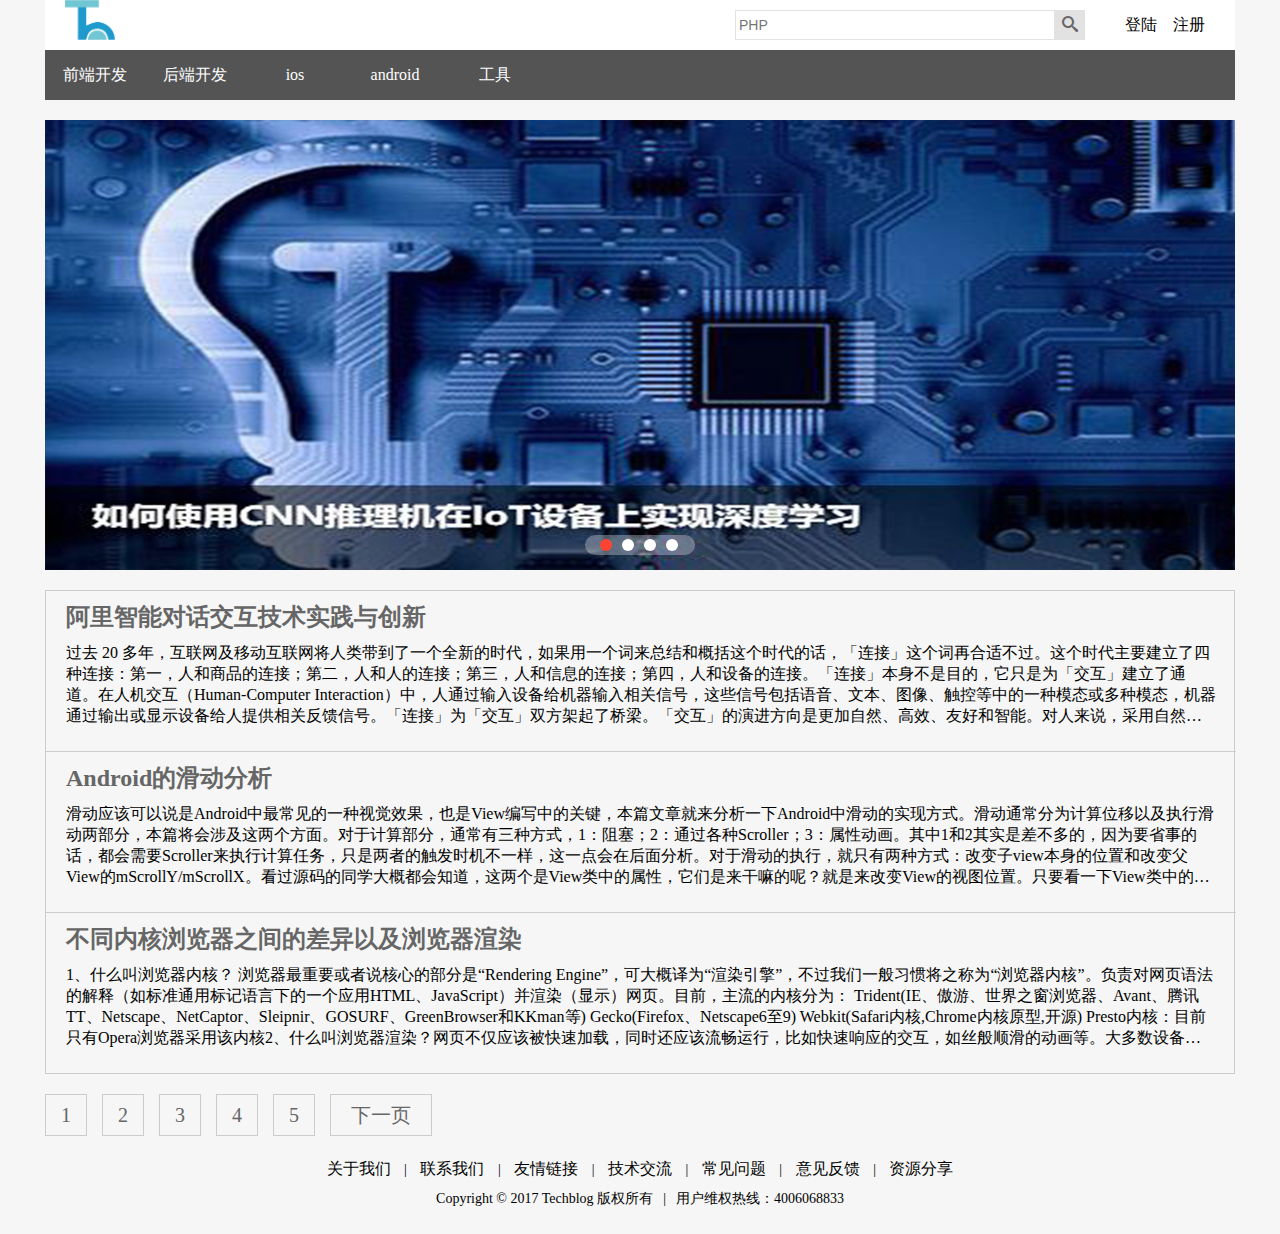
<file: template/html/index.html>
<!DOCTYPE html>
<html lang="en">
<head>
	<meta charset="UTF-8">
	<title>Techbar-数媒技最牛逼的技术吧</title>
	<link rel="shortcut icon" href="../favicon.ico">
	<link rel="stylesheet" type="text/css" href="../css/base.css">
	<link rel="stylesheet" type="text/css" href="../css/index.css">
	<script type="text/javascript" src="../js/index.js"></script>
</head>
<body>
    <!-- 头部 -->
	<header class="w">
	   <img src="../images/logo.png">
       <div class="form">
           <input type="text" placeholder="PHP">
           <button><i></i></button>
       </div>
	   <div class="lr">
           <a class="fl" href="javascript:;">登陆</a>
           <a class="fr" href="javascript:;">注册</a>
       </div>
	</header>
    <!-- 导航条 -->
    <nav class="w">
    	<ul>
    		<li><a href="javascript:;">前端开发</a></li>
    		<li><a href="javascript:;">后端开发</a></li>
    		<li><a href="javascript:;">ios</a></li>
    		<li><a href="javascript:;">android</a></li>
    		<li><a href="javascript:;">工具</a></li>
    	</ul>
    </nav>
    <!-- 轮播图 -->
    <div class="roast-pic w">
         <nav id="pict">
           <ul id="index">
               <li class="on"></li>
               <li></li>
               <li></li>
               <li></li>
            </ul>
            <ul id="img">
                   <li class="opa-on"><a href="javascript:;"><img src="../images/roast1.png"></a></li>
                   <li><a href="javascript:;"><img src="../images/roast2.png"></a></li>
                   <li><a href="javascript:;"><img src="../images/roast3.png"></a></li>
                   <li><a href="javascript:;"><img src="../images/roast4.png"></a></li>
            </ul>
            <p id="prev" class="arrow">&lt;</p>
            <p id="next" class="arrow">&gt;</p>
        </nav>
    </div>
    <!-- 文章 -->
    <div class="articles">
         <div class="art1">
              <a href="javascript:;">
                 <h2>阿里智能对话交互技术实践与创新</h2>
                 <p>过去 20 多年，互联网及移动互联网将人类带到了一个全新的时代，如果用一个词来总结和概括这个时代的话，「连接」这个词再合适不过。这个时代主要建立了四种连接：第一，人和商品的连接；第二，人和人的连接；第三，人和信息的连接；第四，人和设备的连接。「连接」本身不是目的，它只是为「交互」建立了通道。在人机交互（Human-Computer Interaction）中，人通过输入设备给机器输入相关信号，这些信号包括语音、文本、图像、触控等中的一种模态或多种模态，机器通过输出或显示设备给人提供相关反馈信号。「连接」为「交互」双方架起了桥梁。「交互」的演进方向是更加自然、高效、友好和智能。对人来说，采用自然语言与机器进行智能对话交互是最自然的交互方式之一，但这条路上充满了各种挑战。如何让机器理解人类复杂的自然语言？如何对用户的提问给出精准的答案而不是一堆候选？如何更加友好地与用户闲聊而不是答非所问？如何管理复杂的多轮对话状态和对话上下文？在阿里巴巴，我们从 2014 年初开始对智能对话交互进行探索和实践创新，研发成果逐步大规模应用在了智能客服（针对阿里巴巴生态内部企业的阿里小蜜、针对阿里零售平台上的千万商家的店小蜜，以及针对阿里之外企业及政府的云小蜜等）和各种设备（如 YunOS 手机、天猫魔盒、互联网汽车等）上。
                 </p>
              </a>
         </div>
         <div class="art1">
            <a href="javascript:;">
                 <h2>Android的滑动分析</h2>
                 <p>滑动应该可以说是Android中最常见的一种视觉效果，也是View编写中的关键，本篇文章就来分析一下Android中滑动的实现方式。滑动通常分为计算位移以及执行滑动两部分，本篇将会涉及这两个方面。对于计算部分，通常有三种方式，1：阻塞；2：通过各种Scroller；3：属性动画。其中1和2其实是差不多的，因为要省事的话，都会需要Scroller来执行计算任务，只是两者的触发时机不一样，这一点会在后面分析。对于滑动的执行，就只有两种方式：改变子view本身的位置和改变父View的mScrollY/mScrollX。看过源码的同学大概都会知道，这两个是View类中的属性，它们是来干嘛的呢？就是来改变View的视图位置。只要看一下View类中的一个方法就知道这两个属性是干嘛的：
                 </p>
              </a>
         </div>
         <div class="art1">
              <a href="javascript:;">
                 <h2>不同内核浏览器之间的差异以及浏览器渲染</h2>
                 <p>1、什么叫浏览器内核？ 浏览器最重要或者说核心的部分是“Rendering Engine”，可大概译为“渲染引擎”，不过我们一般习惯将之称为“浏览器内核”。负责对网页语法的解释（如标准通用标记语言下的一个应用HTML、JavaScript）并渲染（显示）网页。目前，主流的内核分为： Trident(IE、傲游、世界之窗浏览器、Avant、腾讯TT、Netscape、NetCaptor、Sleipnir、GOSURF、GreenBrowser和KKman等) Gecko(Firefox、Netscape6至9) Webkit(Safari内核,Chrome内核原型,开源) Presto内核：目前只有Opera浏览器采用该内核2、什么叫浏览器渲染？网页不仅应该被快速加载，同时还应该流畅运行，比如快速响应的交互，如丝般顺滑的动画等。大多数设备的刷新频率是60次/秒，也就说是浏览器对每一帧画面的渲染工作要在16ms内完成，超出这个时间，页面的渲染就会出现卡顿现象，影响用户体验。为了保证页面的渲染效果，需要充分了解浏览器是如何处理HTML/JavaScript/CSS的。
                 </p>
              </a>
         </div>
    </div>
    <!-- 分页 -->
    <div class="pag w">
        <ul>
        	<li>1</li>
        	<li>2</li>
        	<li>3</li>
        	<li>4</li>
        	<li>5</li>
        	<li>下一页</li>
        </ul>   
    </div>
    <!-- 页脚 -->
    <footer>    
          <div class="w copyright">
            <p>
                <a href="javascript:;">关于我们</a>
                <span>|</span>
                <a href="javascript:;">联系我们</a>
                <span>|</span>
                <a href="javascript:;">友情链接</a>
                <span>|</span>
                <a href="javascript:;">技术交流</a>
                <span>|</span>
                <a href="javascript:;">常见问题</a>
                <span>|</span>
                <a href="javascript:;">意见反馈</a>
                <span>|</span>
                <a href="javascript:;">资源分享</a>
            </p>            
            <p>Copyright © 2017  Techblog 版权所有<span>|</span>用户维权热线：4006068833</p>           
          </div>
    </footer>
</body>
</html>
</file>
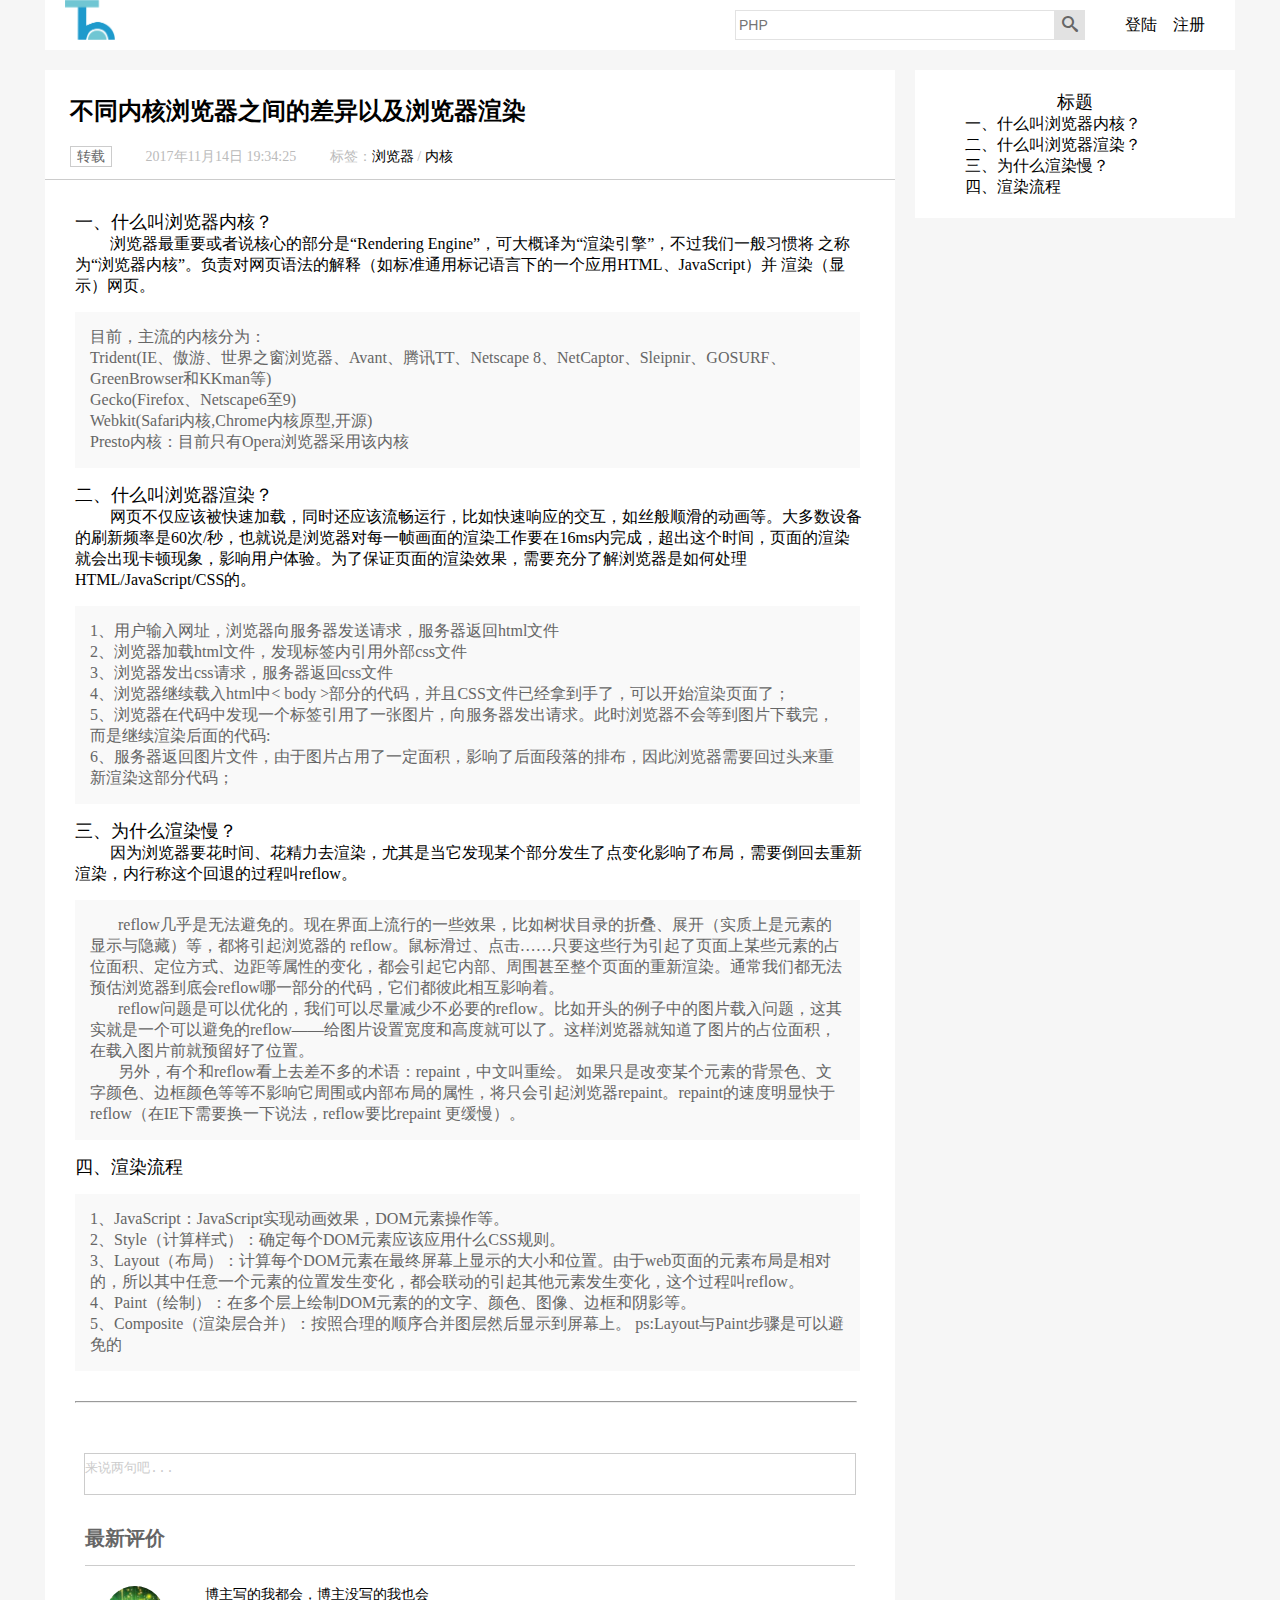
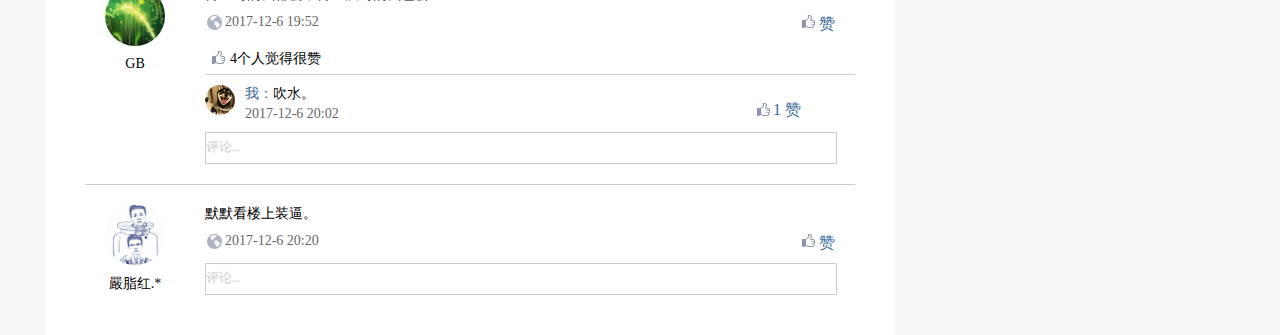
<file: template/html/article.html>
<!DOCTYPE html>
<html lang="en">
<head>
	<meta charset="UTF-8">
	<title>不同内核浏览器之间的差异以及浏览器渲染</title>
	<link rel="shortcut icon" href="../favicon.ico">
	<link rel="stylesheet" type="text/css" href="../css/base.css">
	<link rel="stylesheet" type="text/css" href="../css/index.css">
	<script type="text/javascript" src="../js/jquery-1.8.3.min.js"></script>	
	<script type="text/javascript" src="../js/index.js"></script>	
</head>
<body>
 <!-- 头部 -->
 <header class="w">
	<img src="../images/logo.png">
    <div class="form">
        <input type="text" placeholder="PHP">
        <button><i></i></button>
    </div>
	<div class="lr">
        <a class="fl" href="javascript:;">登陆</a>
        <a class="fr" href="javascript:;">注册</a>
    </div>
 </header>
 <!-- 文章内容	 -->
 <div class="w">
   <div class="art fl">
       <div class="art-title">
            <h1>不同内核浏览器之间的差异以及浏览器渲染</h1>
            <p>
              <span class="original">转载</span>
              <span class="time">2017年11月14日 19:34:25</span>
              <span class="tag">标签：<a href="javascript:;">浏览器</a> / <a href="javascript:;">内核</a></span>
            </p>
       </div>
       <div class="art-con">
           <div class="art-con1" id="one">
              <h2>一、什么叫浏览器内核？</h2>
              <span>浏览器最重要或者说核心的部分是“Rendering Engine”，可大概译为“渲染引擎”，不过我们一般习惯将   之称为“浏览器内核”。负责对网页语法的解释（如标准通用标记语言下的一个应用HTML、JavaScript）并   渲染（显示）网页。
              </span>
              <span>目前，主流的内核分为：<br> 
                    Trident(IE、傲游、世界之窗浏览器、Avant、腾讯TT、Netscape    8、NetCaptor、Sleipnir、GOSURF、GreenBrowser和KKman等) <br>
                    Gecko(Firefox、Netscape6至9) <br>
                    Webkit(Safari内核,Chrome内核原型,开源) <br>
                    Presto内核：目前只有Opera浏览器采用该内核
              </span>
           </div>
         <div class="art-con1" id="two">
              <h2>二、什么叫浏览器渲染？ </h2>
              <span> 网页不仅应该被快速加载，同时还应该流畅运行，比如快速响应的交互，如丝般顺滑的动画等。大多数设备的刷新频率是60次/秒，也就说是浏览器对每一帧画面的渲染工作要在16ms内完成，超出这个时间，页面的渲染就会出现卡顿现象，影响用户体验。为了保证页面的渲染效果，需要充分了解浏览器是如何处理HTML/JavaScript/CSS的。
              </span>
              <span>
              <h3>1、用户输入网址，浏览器向服务器发送请求，服务器返回html文件 </h3>
              <h3>2、浏览器加载html文件，发现<head>标签内<link>引用外部css文件 </h3> 
              <h3>3、浏览器发出css请求，服务器返回css文件 </h3>
              <h3>4、浏览器继续载入html中< body >部分的代码，并且CSS文件已经拿到手了，可以开始渲染页面了；</h3>
              <h3>5、浏览器在代码中发现一个<img>标签引用了一张图片，向服务器发出请求。此时浏览器不会等到图片下载完，而是继续渲染后面的代码: </h3>
              <h3>6、服务器返回图片文件，由于图片占用了一定面积，影响了后面段落的排布，因此浏览器需要回过头来重新渲染这部分代码；</h3>
              </span>
           </div>
           <div class="art-con1" id="three">
              <h2>三、为什么渲染慢？</h2>
              <span>因为浏览器要花时间、花精力去渲染，尤其是当它发现某个部分发生了点变化影响了布局，需要倒回去重新渲染，内行称这个回退的过程叫reflow。 
              </span>
              <span>&nbsp;&nbsp;&nbsp;&nbsp;&nbsp;&nbsp;&nbsp;reflow几乎是无法避免的。现在界面上流行的一些效果，比如树状目录的折叠、展开（实质上是元素的显示与隐藏）等，都将引起浏览器的 reflow。鼠标滑过、点击……只要这些行为引起了页面上某些元素的占位面积、定位方式、边距等属性的变化，都会引起它内部、周围甚至整个页面的重新渲染。通常我们都无法预估浏览器到底会reflow哪一部分的代码，它们都彼此相互影响着。 <br> 
              &nbsp;&nbsp;&nbsp;&nbsp;&nbsp;&nbsp;&nbsp;reflow问题是可以优化的，我们可以尽量减少不必要的reflow。比如开头的例子中的<img>图片载入问题，这其实就是一个可以避免的reflow——给图片设置宽度和高度就可以了。这样浏览器就知道了图片的占位面积，在载入图片前就预留好了位置。 <br>
              &nbsp;&nbsp;&nbsp;&nbsp;&nbsp;&nbsp;&nbsp;另外，有个和reflow看上去差不多的术语：repaint，中文叫重绘。 如果只是改变某个元素的背景色、文字颜色、边框颜色等等不影响它周围或内部布局的属性，将只会引起浏览器repaint。repaint的速度明显快于 reflow（在IE下需要换一下说法，reflow要比repaint 更缓慢）。 <br>
              </span>
           </div>
           <div class="art-con1" id="four">
              <h2>四、渲染流程</h2>
              <span>
              </span>
              <span>
              <h3>1、JavaScript：JavaScript实现动画效果，DOM元素操作等。 </h3>
              <h3>2、Style（计算样式）：确定每个DOM元素应该应用什么CSS规则。</h3>
              <h3>3、Layout（布局）：计算每个DOM元素在最终屏幕上显示的大小和位置。由于web页面的元素布局是相对的，所以其中任意一个元素的位置发生变化，都会联动的引起其他元素发生变化，这个过程叫reflow。  </h3>
              <h3>4、Paint（绘制）：在多个层上绘制DOM元素的的文字、颜色、图像、边框和阴影等。</h3>
              <h3>5、Composite（渲染层合并）：按照合理的顺序合并图层然后显示到屏幕上。 ps:Layout与Paint步骤是可以避免的</h3>
              </span>
           </div>
           <hr>
       </div>
       <!-- 评论 -->
       <!-- <form method="post" action="" class="evaluate">
          <input type="text" placeholder="来说两句吧...">
          <button name="send" id="send" type="submit">评论</button>
       </form> -->
       <div class="text-box1">
          <textarea class="comment" autocomplete="off">来说两句吧...</textarea>
          <button class="btn">评 论</button>
          <span class="word"><span class="length">0</span>/140</span>
       </div>
       <div class="evaluate1">最新评价</div>
        <div id="list">
          <div class="box clearfix">
            <div class="user">
               <img class="head" src="../images/user1.jpg"/>
               <span class="user-name">GB</span>
            </div>
            <div class="content">
                <div class="main">
                    <p class="txt">
                        博主写的我都会，博主没写的我也会
                    </p>
                    <span class="time1">2017-12-6 19:52 </span>
                </div>
                <div class="info clearfix">                   
                    <a class="praise" href="javascript:;">赞</a>
                </div>
                <div class="praises-total" total="4" style="display: block;">4个人觉得很赞</div>
                <div class="comment-list">
                    <div class="comment-box clearfix" user="self">
                        <img class="myhead" src="../images/user2.jpg"/>
                        <div class="comment-content">
                            <p class="comment-text"><span class="user-name1">我：</span>吹水。</p>
                            <p class="comment-time">
                                2017-12-6 20:02
                                <a href="javascript:;" class="comment-praise" total="1" my="0" style="display: inline-block">1 赞</a>
                                <a href="javascript:;" class="comment-operate">删除</a>
                            </p>
                        </div>
                    </div>
                </div>
                <div class="text-box">
                    <textarea class="comment" autocomplete="off">评论…</textarea>
                    <button class="btn">回 复</button>
                    <span class="word"><span class="length">0</span>/140</span>
                </div>
              </div>
          </div>
          <div class="box clearfix">
            <div class="user">
               <img class="head" src="../images/user3.jpg"/>
               <span class="user-name">嚴脂红.*</span>
            </div>
            <div class="content">
                <div class="main">
                    <p class="txt">默默看楼上装逼。</p>
                    <span class="time1">2017-12-6 20:20 </span>                       
                </div>
                <div class="info clearfix">
                    <a class="praise" href="javascript:;">赞</a>
                </div>
                <div class="praises-total" total="0" style="display: none;"></div>
                <div class="comment-list">
                </div>
               <div class="text-box">
                    <textarea class="comment" autocomplete="off">评论…</textarea>
                    <button class="btn">回 复</button>
                    <span class="word"><span class="length">0</span>/140</span>
                </div>
            </div>
         </div>
      </div>  
   </div>
   <div class="tag1 fr">
       <p>标题</p>
       <p><a href="#one">一、什么叫浏览器内核？</a><br>
          <a href="#two">二、什么叫浏览器渲染？</a><br>
          <a href="#three">三、为什么渲染慢？</a><br>
          <a href="#four">四、渲染流程</a>
       </p>
   </div>
 </div>
</body>
</html>
</file>
<file: template/css/base.css>
/*版心*/
img{
	vertical-align: top;
}
.w{
  width: 1190px;
  margin: 0 auto;
  position: relative;
}
blockquote,body,button,dd,dl,dt,fieldset,form,h1,h2,h3,h4,h5,h6,hr,
input,legend,li,ol,p,pre,td,textarea,th,ul{
	margin: 0;
	padding: 0;
}
input,button{
	border:0;
	outline: none;
}
ul{
	list-style: none;
}
a{
	text-decoration: none;
	color: #000;
	font-size: 16px;
}
a:hover{
	color: #c81623;
}
body{
	font-size: 14px;
	color: #000;
	font-family: 'Microsoft YaHei';
	background-color: #f6f6f6;
}
/*声明字体*/
@font-face {
  font-family: 'icomoon';
  src:  url('../fonts/icomoon.eot?x4vhwc');
  src:  url('../fonts/icomoon.eot?x4vhwc#iefix') format('embedded-opentype'),
    url('../fonts/icomoon.ttf?x4vhwc') format('truetype'),
    url('../fonts/icomoon.woff?x4vhwc') format('woff'),
    url('../fonts/icomoon.svg?x4vhwc#icomoon') format('svg');
  font-weight: normal;
  font-style: normal;
}
/*浮动公共类*/
.fl{
	float: left;
}
.fr{
	float: right;
}
</file>
<file: template/css/index.css>
/*头部*/
header{
	height: 50px;
	background-color: #fff;
	position: relative;
}
header img{
    width: 50px;
    height: 40px;
    margin-left: 20px;
}
header .form{
	width: 350px;
	height: 30px;
	background-color: #fafafa;
	position: absolute;
	top: 10px;
	right: 150px;
}
header .form input{
	width: 315px;
	height: 28px;
	border: 1px solid #e2e2e2;
	float: left;
	font-size: 14px;
	padding-left: 3px;
}
header .form button{
	float: left;
	width: 30px;
	height: 30px;
	background-color: #e2e2e2;
}
header .form button:hover{
	background-color: #ccc;
}
header .form button i{
	font-family: 'icomoon';
	font-style: normal;
	color: #666;
	font-size: 16px;
}
header .lr{
	position: absolute;
	top: 0px;
	right: 30px;
	width: 80px;
	height: 50px;
	line-height: 50px;
}
/*导航条*/
nav{
	height: 50px;
	background-color: #545454;
}
nav li{
	width: 100px;
	height: 50px;
	float: left;
	line-height: 50px;
	font-size: 16px;
	text-align: center;
}
nav li a{
	color: #fff;
}
nav li a:hover{
	color: #a6a6a6;
}
/*轮播图*/
.roast-pic{
 	height:450px; 
 	margin-top: 20px;
}
.roast-pic nav{
	margin: auto;
    width:1190px; 
 	height:450px; 
 	overflow: hidden;
    position: relative;
}
#index{
    position: absolute; 
 	bottom: 15px; 
 	left: 50%;
	transform: translateX(-50%);
 	height: 20px; 
 	width: 100px; 
 	z-index: 2; 
 	background: rgba(255,255,255,.3); 
	border-radius: 10px;
	padding-left: 10px;
}
#index li{
    cursor: pointer; 
 	float: left; 
 	width: 12px;
    height: 12px; 
    border-radius: 50%;
    background: #fff; 
    margin-top: 4px;
    margin-left: 5px;
    margin-right: 5px;
}
#img{
    width: 1190px; 
 	height:450px; 
}
#img li{
    width: 1190px; 
 	height:450px; 
    position: absolute;
    z-index: 0;
    opacity: 0;
    transition: opacity 0.3s ease-in;
}
#index .on{
    background-color: #ff4433;
}
#img .opa-on{
    opacity: 1;
}
.arrow 
 { 
    position: absolute;
    top: 50%;
	transform: translateY(-50%);
    width: 40px; 
 	height: 80px;
    background:rgba(0,0,0,.5);	
    font-size: 26px;
    text-align: center;
    font-weight: 700;
 	cursor: pointer; 
 	display: none; 
 	line-height: 80px; 
 	color: #fff;
 	z-index: 2; 
 }
 .arrow:hover 
 { 
 	background-color: rgba(0,0,0,.7);
 }
.roast-pic nav:hover .arrow 
 { 
 	display: block;
 }
 #prev { 
 	left: 0px;
 }
 #next { 
 	right: 0px;
 }
/*文章*/
.articles{
	width: 1188px;
	margin: 20px auto;
	border: 1px solid #ccc;
}
.articles .art1{
	width: 1190px;
	height: 150px;
	border-bottom: 1px solid #ccc;
}
.articles .art1:last-child{
	border-bottom: none;
}
.articles .art1 h2{
	color: #666;
	margin-top: 10px;
	margin-left: 20px;
	margin-bottom: 10px;
}
.articles .art1 p{
	width: 1150px;
	margin: auto;
	color: #000;
	display: -webkit-box;
    -webkit-box-orient: vertical;
    -webkit-line-clamp: 4;
    overflow: hidden;
}
/*分页*/
.pag{
	height: 40px;
}
.pag li{
	width: 40px;
	height: 40px;
	border: 1px solid #ccc;
	float: left;
	margin-right: 15px;
	font-size: 20px;
	color: #666;
	line-height: 40px;
	text-align: center;
}
.pag li:last-child{
	width: 100px;
}
/*页脚*/
footer{
	margin-top: 20px;
    margin-bottom: 20px;
}
.copyright{
	text-align: center;
}
.copyright p{
	height: 30px;
	line-height: 30px;
}
.copyright span{
	margin-left: 10px;
	margin-right: 10px;
}

/*文章内容*/
.art{
	width: 850px;
	margin-top:20px;
	background-color: #fff;
}
.art-title{
	width: 850px;
	height: 110px;
	border-bottom: 1px solid #ccc;
	padding-top: 25px;
	padding-left: 25px;
	box-sizing: border-box;
}
.art-title h1{
	font-size: 24px;
}
.art-title p{
	width: 850px;
	height: 60px;
	line-height: 60px;
}
.art-title .original{
	border: 1px solid #ccc;
	padding: 2px 6px;
	color: #666;
}
.art-title .time{
	margin-left: 30px;
	color: #bbb;
}
.art-title .tag{
	margin-left: 30px;
	color: #bbb;
}
.art-title .tag a{
	font-size: 14px;
}
.art-con{
	width: 850px;
	background-color: #fff;
	padding: 30px;
	padding-bottom: 50px;
	box-sizing: border-box;
	font-size: 16px;
}
.art-con1 h2{
	font-size: 18px;
	font-weight: normal;
	font-family: 'Microsoft YaHei';
}
.art-con1 span:nth-child(2){
	display: block;
	text-indent: 35px;
}
.art-con1 span:nth-child(3){
	display: block;
	width: 755px;
	margin-top: 15px;
	margin-bottom: 15px;
	background-color: #f9f9f9;
	padding: 15px;
	color: #666;
}
.art-con1 h3{
	font-size: 16px;
	font-weight: normal;
	font-family: 'Microsoft YaHei';
}
.art-con hr{
	width: 780px;
	color: #ccc;
	margin-top: 30px;
}
.tag1{
	width: 320px;
	background-color: #fff;
	margin-top: 20px;
	padding: 20px;
	box-sizing: border-box;
}
.tag1 p:nth-child(1){
	width: 100%;
	text-align:center;
	font-size: 18px;
}
.tag1 p:nth-child(2){
	width: 100%;
	margin-left: 30px;
	text-align:left;
	font-size: 16px;
}
/*.evaluate{
	width: 770px;
	height: 80px;
	border: 1px solid #ccc;
	margin: 0 auto;
	position: relative;
}
.evaluate button{
	width: 100px;
	height: 30px;
	position: absolute;
	bottom: -30px;
	right: 0;
	background-color: #ccc;
}*/
.text-box1 .comment{ 
	border: 1px solid #ccc; 
	display: block; 
	height: 30px; 
	width: 770px; 
	padding-top: 5px; 
	padding-bottom: 5px;
	resize: none; 
	color: #ccc;
	margin: 0 auto;
}
.text-box1 .btn{ 
	margin-right: 40px;

}











.evaluate1{
	height: 20px;
	font-size: 20px;
	font-weight: 700;
	color: #666;
	margin: 30px 0px 10px 40px;
}
.clearfix:after{ 
	content:"."; 
	display:block; 
	height:0; 
	clear:both; 
	visibility:hidden
}
.clearfix{
   *height:1%;
}
#list{ 
	margin: 20px auto; 
	text-align: left; 
	width: 770px;
	font-family: "微软雅黑";
}
.box{ 
	border-top: 1px solid #ccc; 
	position: relative;  
	width: 770px;
}
.user{
	width: 100px;
	height: 120px;
	float: left;	
}
.head { 
	width: 60px; 
	height: 60px; 
	position: absolute;
	top: 20px;
	left: 20px;
	border-radius: 50%;
}
.user-name{
	width: 100px;
	height: 20px;
	position: absolute;
	top: 90px;
	left: 0px;
    text-align: center;
}
.content{ 
	float: left; 
	width: 670px;
	padding: 20px;
	box-sizing: border-box;
}
.main .txt{ 
	margin-bottom: 10px;
}
.main .time1 { 
	color: #666; 
	float: left; 
	height: 20px; 
	padding-left: 20px; 
	background: url("../images/bg1.jpg") no-repeat left top;
}
.info{ 
	height: 20px; 
	line-height: 20px; 
	font-size: 14px; 
	margin: 0 0 10px 0;
}
.info .praise{ 
	color: #369; 
	float: right; 
	height: 20px;
	padding-left: 18px; 
	background: url("../images/bg2.jpg") no-repeat left top;
}
.info .praise:hover{ 
	text-decoration: underline; 
	background: url("../images/bg3.jpg") no-repeat left top;
}
.praises-total{ 
	height: 20px; 
	background: url("../images/bg2.jpg") no-repeat 6px 6px; 
	padding: 5px 0 5px 25px; 
	line-height: 20px;
}
.comment-box{ 
	width: 650px;
	padding: 10px 0; 
	border-top: 1px solid #ccc;
}
.comment-box:hover { 
	background: rgb(247, 247, 247);
}
.comment-box .myhead{ 
	float: left; 
	width: 30px; 
	height: 30px; 
	margin-right: 10px;
	border-radius:50%;
}
.comment-box .comment-content{ 
	float: left; 
	width: 600px; 
}
.user-name1{ 
	color: #369; 
}
.comment-box .comment-content .comment-time{ 
	color: #666; 
	margin-top: 3px; 
	line-height: 16px; 
	position: relative;
	font-size: 14px;
}
.comment-box .comment-content .comment-praise{ 
	display: none; 
	color: #369; 
	padding-left: 17px; 
	height: 20px; 
	background: url("../images/bg2.jpg") no-repeat;  
	position: absolute; 
	bottom: 0px; 
	right: 44px;
}
.comment-box .comment-content .comment-operate{ 
	display: none; 
	color: #369; 
	height: 20px;  
	position: absolute; 
	bottom: 0px; 
	right: 0px;
}
.comment-box .comment-content:hover .comment-praise{ 
	display: inline-block;
}
.comment-box .comment-content:hover .comment-operate{ 
	display: inline-block;
}
.text-box .comment{ 
	border: 1px solid #ccc; 
	display: block; 
	height: 20px; 
	width: 630px; 
	padding-top: 5px; 
	padding-bottom: 5px;
	resize: none; 
	color: #ccc;
}
.btn{ 
	font-size: 12px; 
	font-weight: bold; 
	display: none; 
	float: right; 
	width: 65px; 
	height: 25px; 
	border: 1px solid #0C528D; 
	color: #fff; 
	background: #4679AC;
}
.btn-off{ 
	border: 1px solid #ccc; 
	color: #ccc; 
	background: #F7F7F7;
}
.word{ 
	display: none; 
	float: right; 
	margin: 7px 10px 0 0; 
	color: #666;
}
.text-box-on .comment{ 
	height: 50px; 
	color: #333;
}
.text-box-on .btn{ 
	display: inline;
}
.text-box-on .word{ 
	display: inline;
}
</file>
